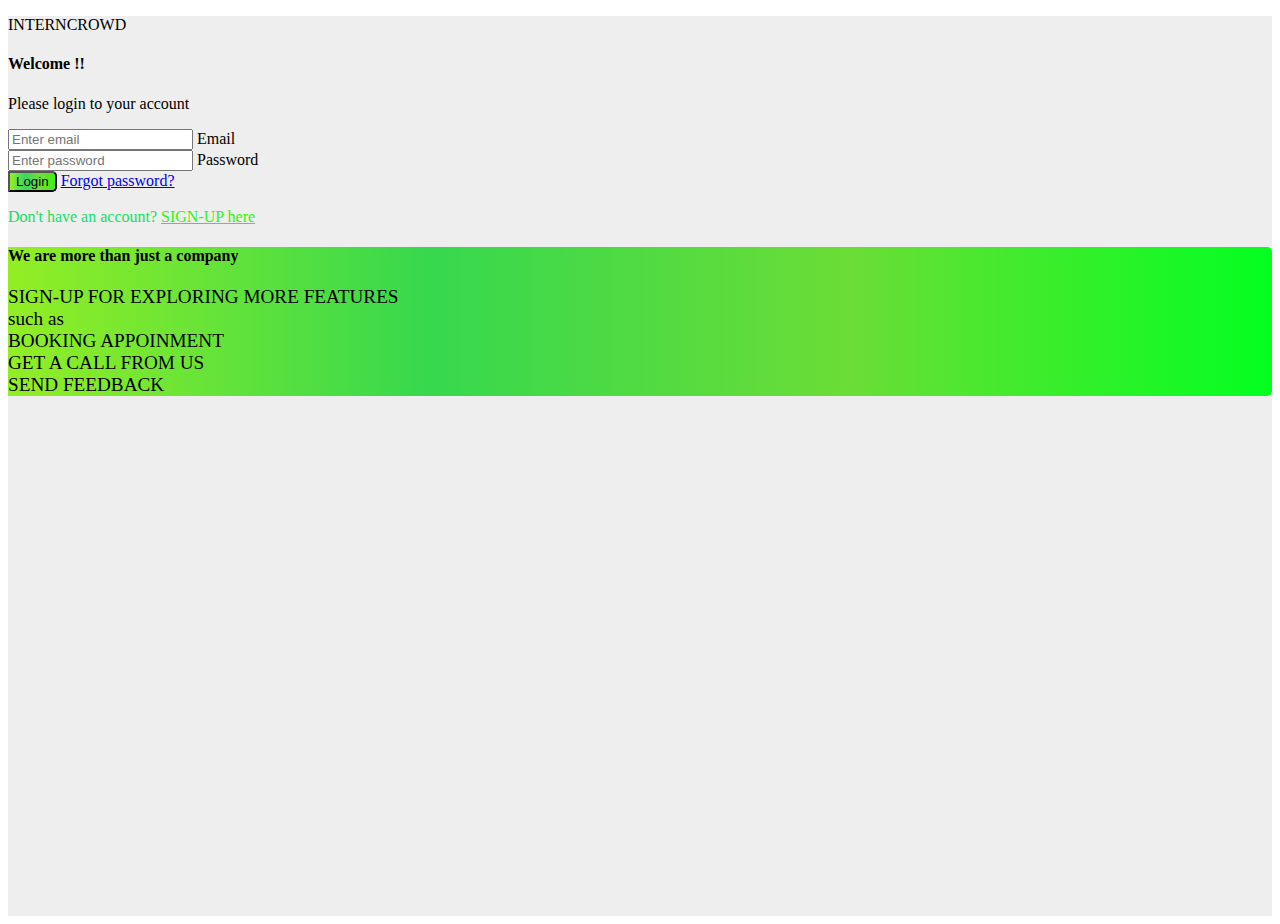
<file: login.html>
<!DOCTYPE html>
<html lang="en">
<head>
    <meta charset="UTF-8">
    <meta http-equiv="X-UA-Compatible" content="IE=edge">
    <meta name="viewport" content="width=device-width, initial-scale=1.0">
    <link href="https://cdn.jsdelivr.net/npm/bootstrap@5.1.0/dist/css/bootstrap.min.css" rel="stylesheet"
        integrity="sha384-KyZXEAg3QhqLMpG8r+8fhAXLRk2vvoC2f3B09zVXn8CA5QIVfZOJ3BCsw2P0p/We" crossorigin="anonymous"> 

    <link rel="stylesheet" href="login.css">
    <title>Document</title>
</head>
<body>
    <section class="h-100 gradient-form" style="background-color: #eee;">
        <div class="container py-5 h-100">
            <div class="row d-flex justify-content-center align-items-center h-100">
                <div class="col-xl-10">
                    <div class="card rounded-3 text-black">
                        <div class="row g-0">
                            <div class="col-lg-6">
                                <div class="card-body p-md-5 mx-md-4">

                                    <div class="text-center">
                                        <p>INTERNCROWD</p>
                                        <h4 class="mt-1 mb-5 pb-1">Welcome !!</h4>

                                    </div>
                                                <p>Please login to your account</p>

                                                <div class="form-outline mb-4">
                                                    <input type="email" class="form-control" id="form2Example11"
                                                        name="email" placeholder="Enter email">
                                                    <label class="form-label" for="email">Email</label>
                                                </div>

                                                <div class="form-outline mb-4">
                                                    <input type="password" class="form-control" id="password"
                                                        name="password" placeholder="Enter password" name="pswd">
                                                    <label class="form-label" for="pwd">Password</label>
                                                </div>

                                                <div class="text-center pt-1 mb-5 pb-1">
                                                <button class="btn btn-primary btn-block fa-lg gradient-custom-2 mb-3" type="submit" style="background: linear-gradient(to right, #96ee24, #36d864, #73dd36, #3eef16);">Login</button>

                                                    <a class="text-muted" href="#!">Forgot password?</a>
                                                </div>

                                                <div class="d-flex align-items-center justify-content-center pb-4">
                                                        <p class="mb-5 pb-lg-2" style="color: #11e365;">Don't have an account? <a href="signup.html"
                                                          style="color: #2ff70b;">SIGN-UP here</a></p>
                                                      
                                                  </div>      
                                            </form>

                                        </div>
                                    </div>
                                    <div class="col-lg-6 d-flex align-items-center gradient-custom-2">
                                        <div class="text-white px-3 py-4 p-md-5 mx-md-4">
                                            <h4 class="mb-4">We are more than just a company</h4>
                                            <p class="small mb-0"><big>SIGN-UP FOR EXPLORING MORE FEATURES <br> such as <br> BOOKING APPOINMENT <br>    GET A CALL FROM US <br> SEND FEEDBACK</big>
                                            </p>
                                        </div>
                                    </div>
                                </div>
                            </div>
                        </div>
                    </div>
                </div>
    </section>
</body>
</html>
</file>
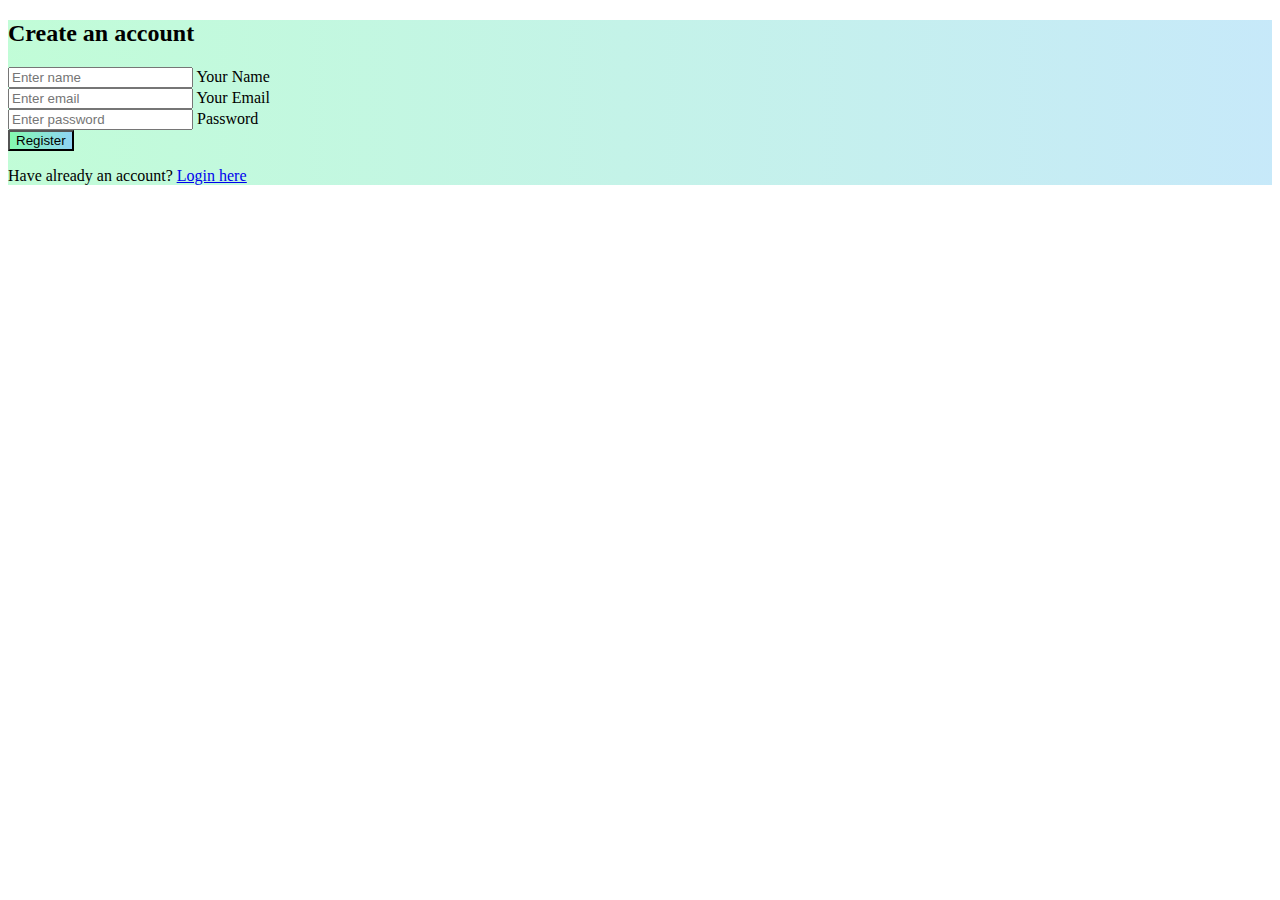
<file: signup.html>
<!DOCTYPE html>
<html lang="en">
<head>
    <meta charset="UTF-8">
    <meta http-equiv="X-UA-Compatible" content="IE=edge">
    <meta name="viewport" content="width=device-width, initial-scale=1.0">
    <link href="https://cdn.jsdelivr.net/npm/bootstrap@5.1.0/dist/css/bootstrap.min.css" rel="stylesheet"
    integrity="sha384-KyZXEAg3QhqLMpG8r+8fhAXLRk2vvoC2f3B09zVXn8CA5QIVfZOJ3BCsw2P0p/We" crossorigin="anonymous">


<link rel="stylesheet" href="signup.css">

    <title>Document</title>
</head>
<body>
    <section class="vh-100 bg-image">
		<div class="mask d-flex align-items-center h-100 gradient-custom-3">
			<div class="container h-100">
				<div class="row d-flex justify-content-center align-items-center h-100">
					<div class="col-12 col-md-9 col-lg-7 col-xl-6">
						<div class="card" style="border-radius: 15px;">
							<div class="card-body p-5">
								<h2 class="text-uppercase text-center mb-5">Create an account</h2>

									<form action=#>

										<div class="form-outline mb-4">
											<input type="text" class="form-control form-control-lg" id="name" name="name"
												placeholder="Enter name" name="name">
											<label class="form-label" for="name">Your Name</label>
										</div>

										<div class="form-outline mb-4">
											<input type="email" class="form-control form-control-lg" id="email" name="email"
												placeholder="Enter email" name="email">
											<label class="form-label" for="email">Your Email</label>
										</div>

										<div class="form-outline mb-4">
											<input type="password" class="form-control form-control-lg" id="password" name="password"
												placeholder="Enter password" name="pswd">
											<label class="form-label" for="pwd">Password</label>
										</div>

										<div class="d-flex justify-content-center">
										<button class="btn btn-success btn-block btn-lg gradient-custom-4 text-body" type="submit" class="btn btn-primary">Register</button>
										</div>

										<p class="text-center text-muted mt-5 mb-0">Have already an account? <a class="fw-bold text-body"
												href="login.html"><u> Login here</u></a></p>
									</form>

								</div>
							</div>
						  </div>
						</div>
					  </div>
					</div>
				  </section>    
</body>
</html>
</file>
<file: login.css>
.gradient-custom-2 {
    /* fallback for old browsers */
    background: #b2fc90;
    
    /* Chrome 10-25, Safari 5.1-6 */
    background: linear-gradient(to right, #96ee24, #36d864, #73dd36, #3eef16);
    
    /* W3C, IE 10+/ Edge, Firefox 16+, Chrome 26+, Opera 12+, Safari 7+ */
    background: linear-gradient(to right, #93ee24, #36d84e, #6bdd36, #03ff20);
    }
    
    @media (min-width: 768px) {
    .gradient-form {
    height: 100vh !important;
    }
    }
    @media (min-width: 769px) {
    .gradient-custom-2 {
    border-top-right-radius: .3rem;
    border-bottom-right-radius: .3rem;
    }
    }
    
.alert-warning {
    color: #036608;
    background-color: #d6ffcd;
    border-color: #c1ffb5;
}
</file>
<file: signup.css>
.gradient-custom-3 {
    /* fallback for old browsers */
    background: #84fab0;
    
    /* Chrome 10-25, Safari 5.1-6 */
    background: -webkit-linear-gradient(to right, rgba(132, 250, 176, 0.5), rgba(143, 211, 244, 0.5));
    
    /* W3C, IE 10+/ Edge, Firefox 16+, Chrome 26+, Opera 12+, Safari 7+ */
    background: linear-gradient(to right, rgba(132, 250, 176, 0.5), rgba(143, 211, 244, 0.5))
    }
    .gradient-custom-4 {
    /* fallback for old browsers */
    background: #84fab0;
    
    /* Chrome 10-25, Safari 5.1-6 */
    background: -webkit-linear-gradient(to right, rgba(132, 250, 176, 1), rgba(143, 211, 244, 1));
    
    /* W3C, IE 10+/ Edge, Firefox 16+, Chrome 26+, Opera 12+, Safari 7+ */
    background: linear-gradient(to right, rgba(132, 250, 176, 1), rgba(143, 211, 244, 1))
    }
</file>
